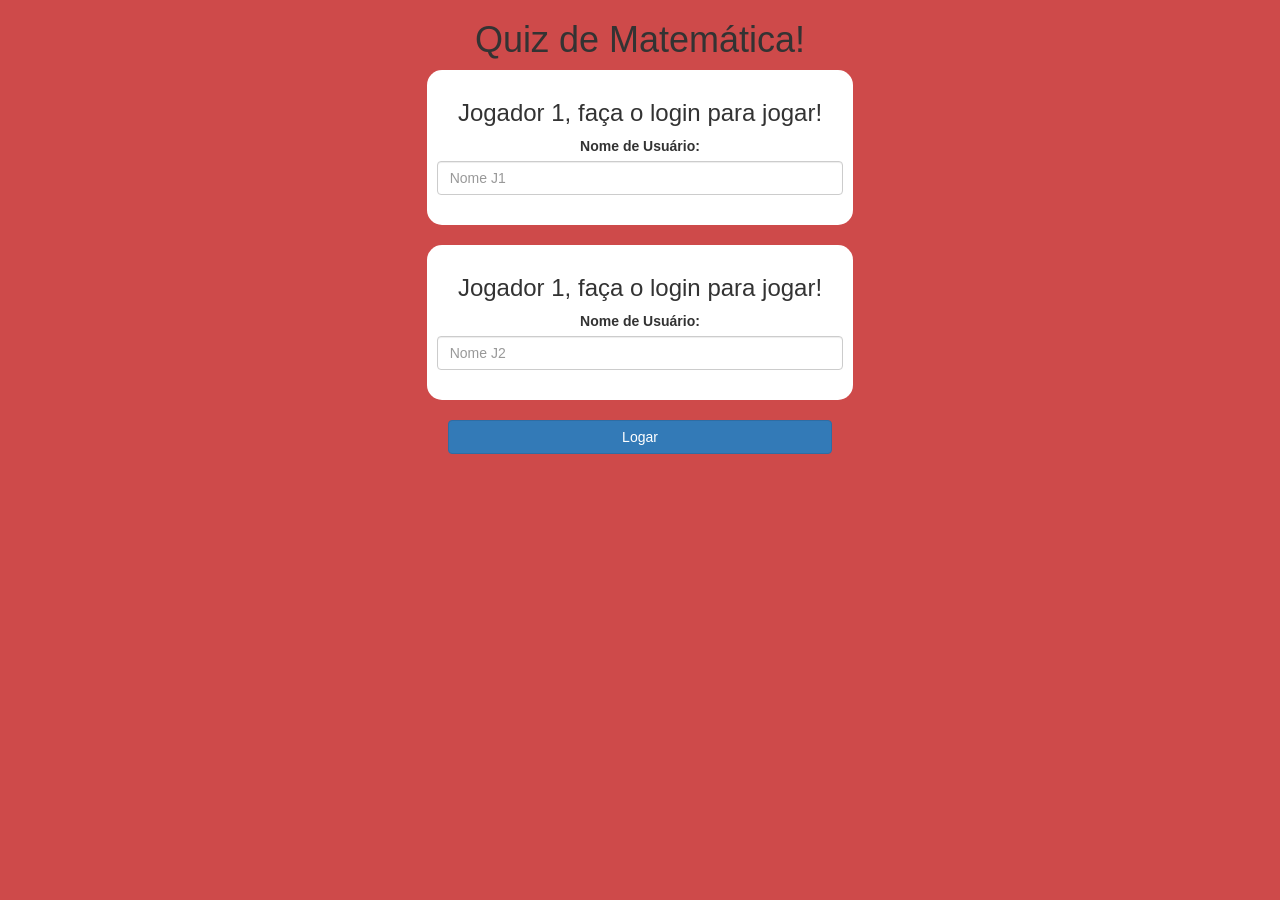
<file: index.html>
<!DOCTYPE html>
<html>
<head>
	<title>Jogo: Quiz de Matemática!</title>

<meta name="viewport" content="width=device-width, initial-scale=1">
<link rel="stylesheet" href="https://maxcdn.bootstrapcdn.com/bootstrap/3.4.0/css/bootstrap.min.css">
<script src="https://ajax.googleapis.com/ajax/libs/jquery/3.4.1/jquery.min.js"></script>
<script src="https://maxcdn.bootstrapcdn.com/bootstrap/3.4.0/js/bootstrap.min.js"></script>

<link rel="stylesheet" type="text/css" href="game.css">

<script src="login.js"></script>
</head>
<body>

<center>
	<h1>Quiz de Matemática!</h1>

	<div class="col-lg-4 col-sm-8 col-xs-11 login_div1">
		<h3 >Jogador 1, faça o login para jogar!</h3>
		<label >Nome de Usuário:</label>
		 <input type="text" id="player1_name_input" class="form-control" placeholder="Nome J1">
		 <br>
	</div>
<br>
	<div class="col-lg-4 col-sm-8 col-xs-11 login_div2">
		<h3 >Jogador 1, faça o login para jogar!</h3>
		  <label >Nome de Usuário:</label>
		 <input type="text" id="player2_name_input" class="form-control" placeholder="Nome J2">
		<br>
	</div>
	<br>
		<button style="width:30%" class="btn btn-primary" onclick="addUser()">Logar</button>
</center>

</body>
</html>
</file>
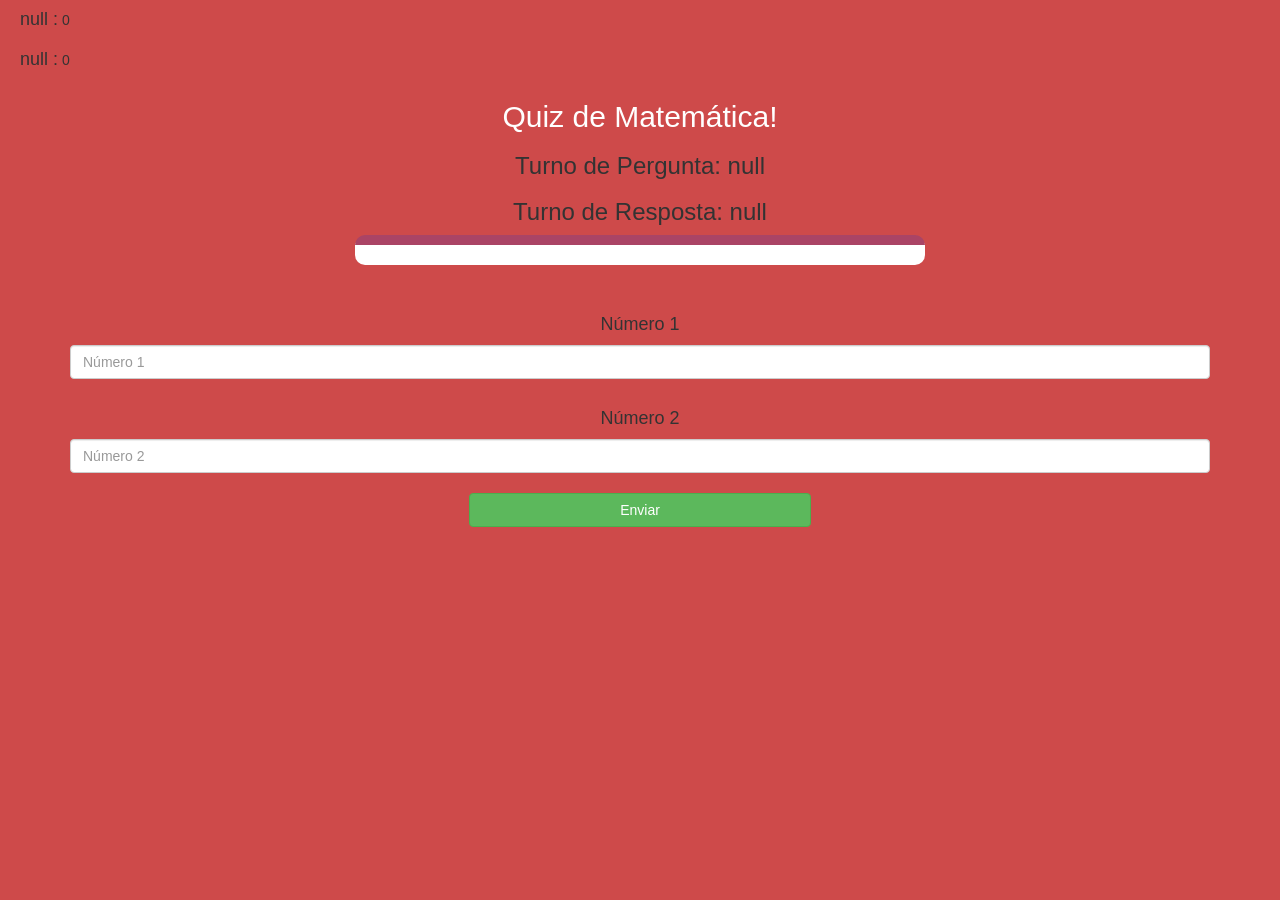
<file: game.html>
<!DOCTYPE html>
<html>
<head>
	<title>Jogo: Quiz de Matemática!</title>

<meta name="viewport" content="width=device-width, initial-scale=1">
<link rel="stylesheet" href="https://maxcdn.bootstrapcdn.com/bootstrap/3.4.0/css/bootstrap.min.css">
<script src="https://ajax.googleapis.com/ajax/libs/jquery/3.4.1/jquery.min.js"></script>
<script src="https://maxcdn.bootstrapcdn.com/bootstrap/3.4.0/js/bootstrap.min.js"></script>
<link rel="stylesheet" type="text/css" href="game.css">
</head>
<body>

<h4 id="player1_name"></h4> <span id="player1_score"></span>
<br>
<h4 id="player2_name"></h4> <span id="player2_score"></span>

<div class="container">
	<center>
		<h2 style="color: white;">Quiz de Matemática!</h2>
		<h3 id="player_question"></h3>
		<h3 id="player_answer"></h3>
		<div id="output" class="col-lg-6"> </div>
		<br>
		<br>
		<h4>Número 1</h4>
		<input type="text" id="number1" class="form-control" placeholder="Número 1">
		<br>
		<h4>Número 2</h4>
		<input type="text" id="number2" class="form-control" placeholder="Número 2">
		<br>
		<button onclick="send()" class="btn btn-success" style="width: 30%;">Enviar</button>
	</center>
</div>

<script src="game.js"></script>
</body>
</html>
</file>
<file: game.css>
body
{
	background: #ce4a4a;
}

	.login_div1 , .login_div2
	{
		background: white;
		padding: 10px;
		float: none;
		border-radius: 15px;
	}


#player1_name , #player2_name
{
	display: inline-block;
	margin-left: 20px;
}
#word
{
	width: 60%;
}
#word_display
{
	letter-spacing: 5px;
}
#output
{
background: white;
border-radius: 10px;
border-top: 10px solid #AA4465;
padding: 10px;
float: none;
text-align: left;
}
</file>
